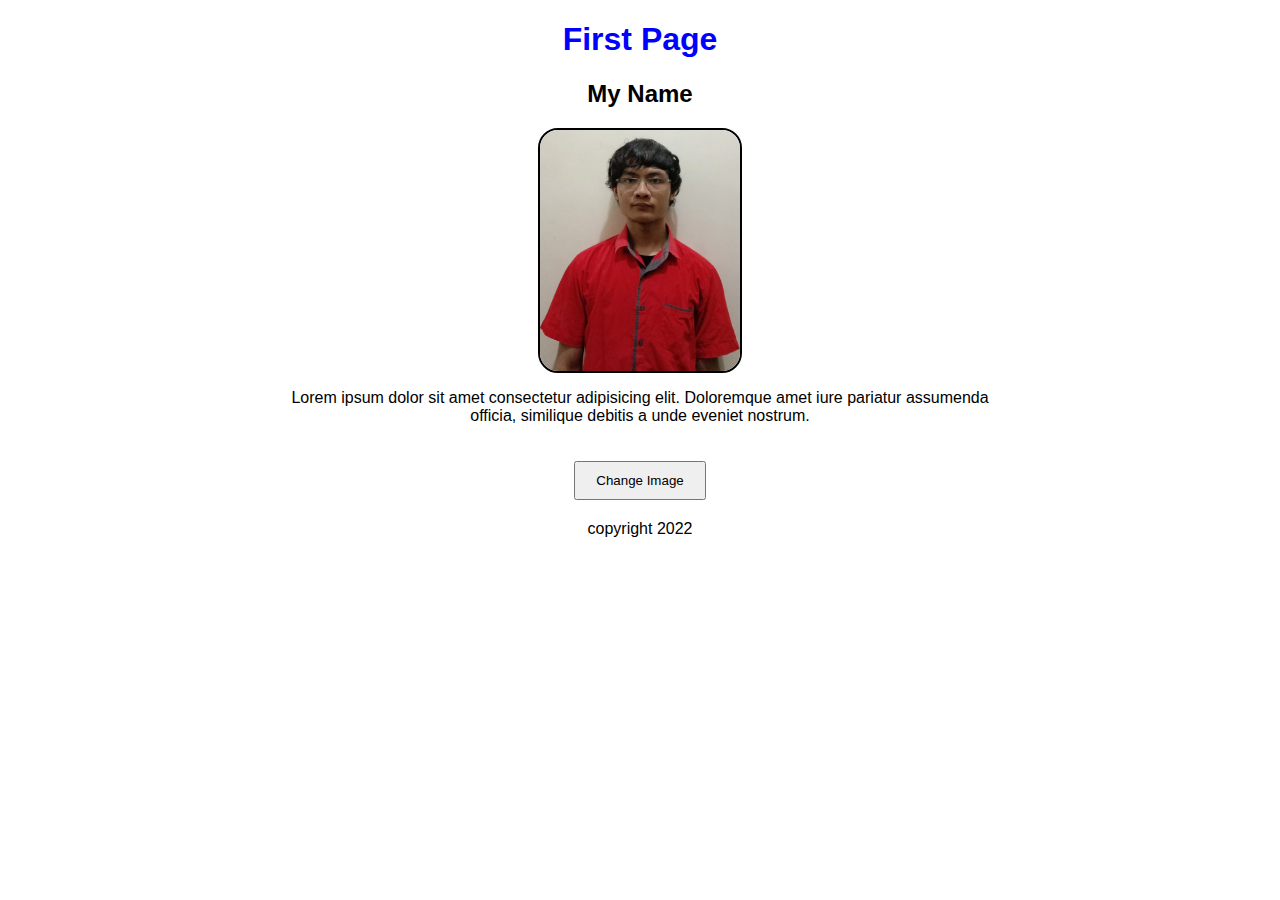
<file: materi/pertemuan_0/index.html>
<!DOCTYPE html>
<html lang="en">
  <head>
    <meta charset="UTF-8" />
    <meta http-equiv="X-UA-Compatible" content="IE=edge" />
    <meta name="viewport" content="width=device-width, initial-scale=1.0" />
    <title>Title</title>
    <link rel="stylesheet" href="styles.css" />
  </head>
  <body>
    <main>
      <header>
        <h1>First Page</h1>
      </header>
      <section id="article">
        <h2>My Name</h2>
        <img class="portrait-img" src="public/portrait.jpg" alt="Yehezkel" />
        <div class="p-container">
          <p>
            Lorem ipsum dolor sit amet consectetur adipisicing elit. Doloremque
            amet iure pariatur assumenda officia, similique debitis a unde
            eveniet nostrum.
          </p>
        </div>
        <button class="btn">Change Image</button>
      </section>
      <footer>copyright 2022</footer>
    </main>
    <script src="index.js"></script>
  </body>
</html>
</file>
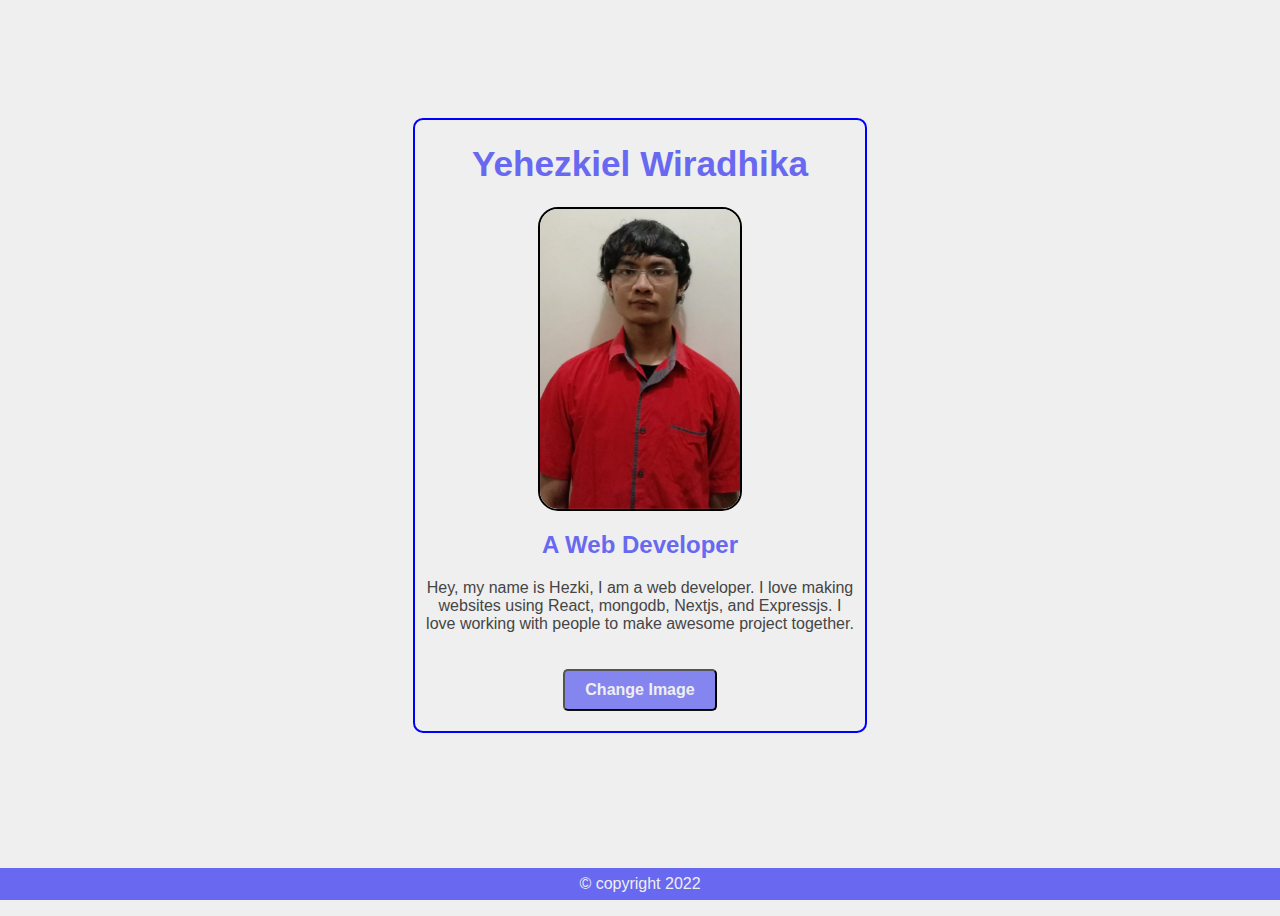
<file: materi/pertemuan_0/yehezkiel_test/index.html>
<!DOCTYPE html>
<html lang="en">
  <head>
    <meta charset="UTF-8" />
    <meta http-equiv="X-UA-Compatible" content="IE=edge" />
    <meta name="viewport" content="width=device-width, initial-scale=1.0" />
    <title>Image Changer</title>
    <link rel="stylesheet" href="styles.css" />
    <link rel="icon" href="public/favicon.png" />
  </head>
  <body>
    <main>
      <section id="article">
        <h1>Yehezkiel Wiradhika</h1>
        <img class="portrait-img" src="public/portrait-0.jpg" alt="Yehezkel" />
        <h2>A Web Developer</h2>
        <div class="p-container">
          <p>
            Hey, my name is Hezki, I am a web developer. I love making websites
            using React, mongodb, Nextjs, and Expressjs. I love working with
            people to make awesome project together.
          </p>
        </div>
        <button class="btn">Change Image</button>
      </section>
      <footer>
        <p class="footer-p">&#169; copyright 2022</p>
      </footer>
    </main>
    <script src="index.js"></script>
  </body>
</html>
</file>
<file: materi/pertemuan_0/styles.css>
body {
  font-family: sans-serif;
  display: flex;
  justify-content: center;
  align-items: center;
  margin: 0;
  text-align: center;
}

h1 {
  color: blue;
}

.portrait-img {
  width: 200px;
  display: block;
  margin: auto;
  border-radius: 20px;
  border: 2px solid black;
}

.p-container {
  width: 700px;
}

.btn {
  padding: 10px 20px;
  margin: 20px;
}
</file>
<file: materi/pertemuan_0/yehezkiel_test/styles.css>
html {
  overflow: hidden;
}

body {
  font-family: sans-serif;
  text-align: center;
  height: 100vh;
  background-color: #efefef;
}

h1 {
  font-size: 2.2rem;
  position: relative;
  color: rgb(104, 104, 240);
}

h2 {
  color: rgb(104, 104, 240);
}

p {
  color: #454545;
}

.portrait-img {
  width: 200px;
  height: 300px;
  object-fit: cover;
  object-position: center;
  display: block;
  margin: auto;
  border-radius: 20px;
  border: 2px solid black;
  max-width: 100vw;
}

.p-container {
  padding: 0 10px;
}

.btn {
  color: #efefef;
  padding: 10px 20px;
  margin: 20px;
  cursor: pointer;
  border-radius: 5px;
  font-size: 1rem;
  font-weight: 600;
  background: rgb(133, 133, 240);
  transition: background 0.3s ease;
}

.btn:hover {
  background: rgb(112, 112, 209);
  transition: background 0.3s ease;
}

#article {
  width: 450px;
  border: 2px solid blue;
  border-radius: 10px;
  max-width: 90vw;
  position: absolute;
  left: 50%;
  top: 50%;
  transform: translateX(-50%) translateY(-54%);
}

footer {
  position: absolute;
  bottom: 0;
  left: 0;
  text-align: center;
  width: 100vw;
  background-color: rgb(104, 104, 240);
}

.footer-p {
  color: #efefef;
  margin: 7px;
}
</file>
